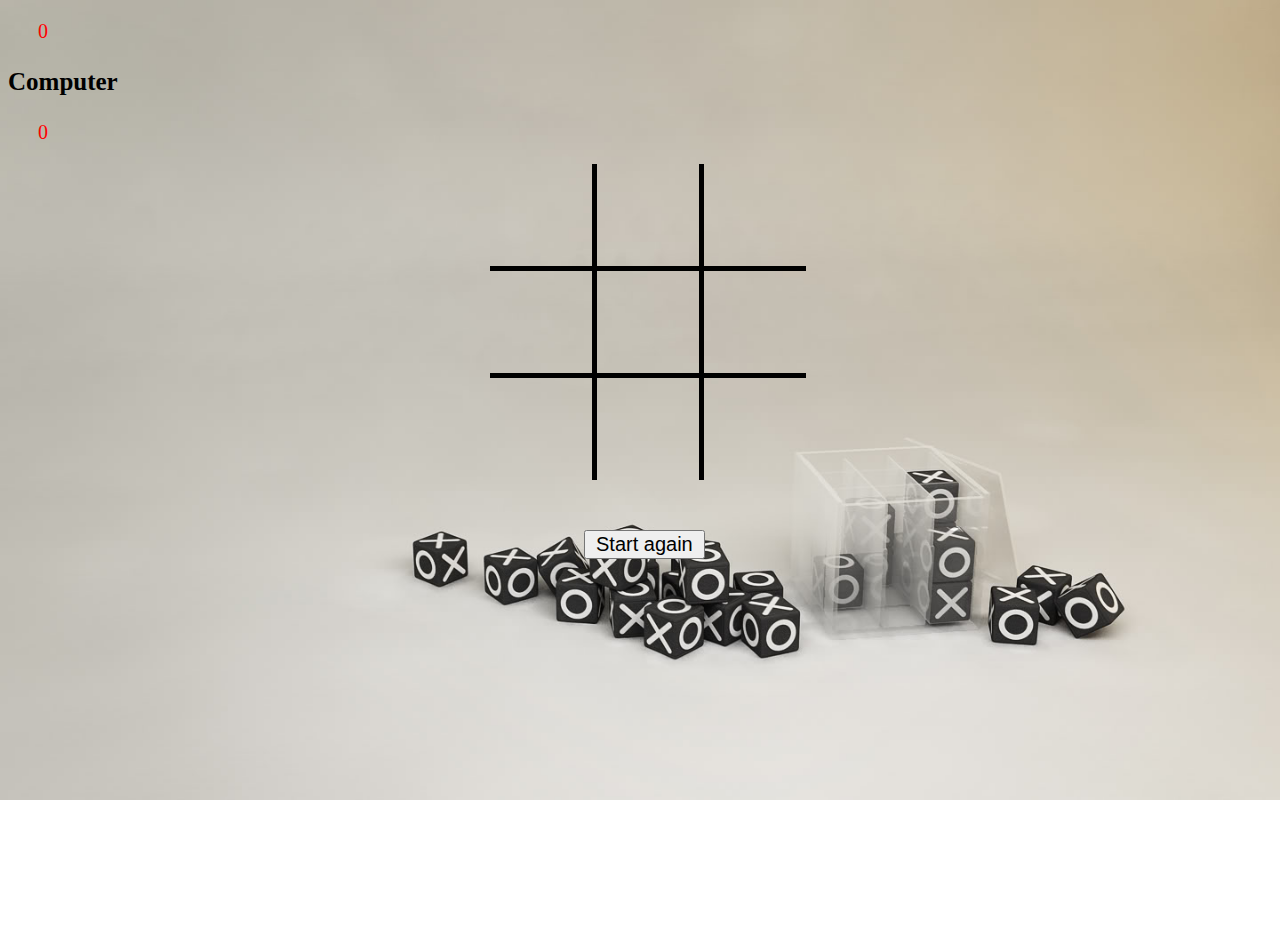
<file: game.html>
<!DOCTYPE html>
<html lang="en">
<head>
    <meta charset="UTF-8">
    <meta name="viewport" content="width=device-width, initial-scale=1.0">
    <meta http-equiv="X-UA-Compatible" content="ie=edge">
    <script
    src="https://code.jquery.com/jquery-3.3.1.js"
    integrity="sha256-2Kok7MbOyxpgUVvAk/HJ2jigOSYS2auK4Pfzbm7uH60="
    crossorigin="anonymous"></script>
    <script src="js/main.js"></script>
    <!-- <script src="particles/particles.js"></script> -->
    <!-- <script src="particles/app.js"></script> -->
    <link rel="stylesheet" href="css/style.css">
    <title>Tic Tac Toe Game</title>
</head>
<body>
    <!-- <div id="particles-js"></div> -->
        <div id="particles-js"></div>
    <div class="result">

        <div class="user">
            <!-- <h3>User</h3> -->
            <p class="userResult">0</p>
        </div>

        <div class="computer">
            <h3>Computer</h3>
            <p class="computerReselt">0</p>
        </div>

    </div>
    <div class="table">
        <table>
            <tr class="first">
                <td class="cell" id="cell0"></td>
                <td class="cell" id="cell1"></td>
                <td class="cell" id="cell2"></td>
            </tr>
            <tr class="second">
                <td class="cell" id="cell3"></td>
                <td class="cell" id="cell4"></td>
                <td class="cell" id="cell5"></td>
            </tr>
            <tr class="third">
                <td class="cell" id="cell6"></td>
                <td class="cell" id="cell7"></td>
                <td class="cell" id="cell8"></td>
            </tr>
        </table>
        <button type="button" class="startAgen">Start again</button>
    </div>
</body>
</html>
</file>
<file: css/style.css>
body {
    background-image: url('images/tic-tac-toe-backgrounds.jpg');
    background-size: 100% ;
    height: 100vh;
    width: 100vw;
    background-repeat: no-repeat;
}

.body{
    background-image: url('images/tic tac toe background.jpg');
}

h3 {
    color: black;
    font-family: "Bodoni MT", Didot, "Didot LT STD", "Book Antiqua", Garamond, "Times New Roman", serif;
    font-size: 25px;

}

p {
    color: red;
    font-size: 20px;
    margin-left: 30px;
}

td {
    border: 0px;
	height:  100px;
	width:  100px;
	text-align:  center;
}

table {
    border-collapse: collapse;
    left: 50%;
    top: 50px;
    margin-top: 100px;
    margin-left: 30%;
    margin: auto;
}


#cell4 {
    border: 5px solid black;
}

#cell0 {
    border-bottom: 5px solid black;
    border-right: 5px solid black;
}

#cell1 {
    border-right: 5px solid black;
}

#cell2 {
    border-bottom: 5px solid black;
}

#cell3 {
    border-right: 5px solid black;
}

#cell5 {
    border-bottom: 5px solid black;
}

#cell8 {
    border-left: 5px solid black;
    
}

#cell7 {
    border-left: 5px solid black;
}

#cell6 {
    border-top: 5px solid black;
}

.startAgen {
    margin-top: 50px;
    margin-left: 45%;
    padding-left: 10px;
    padding-right: 10px;
    color: black;
    font-size: 20px;
}

.user {
    display: inline;
}

.computer {
    display: inline;
}

.cell {
    font-size: 60px;
    color: white;
    font-family: sans-serif;
    
}

.home{
    margin-top: 140px;
    margin-left: 10px;
}
</file>
